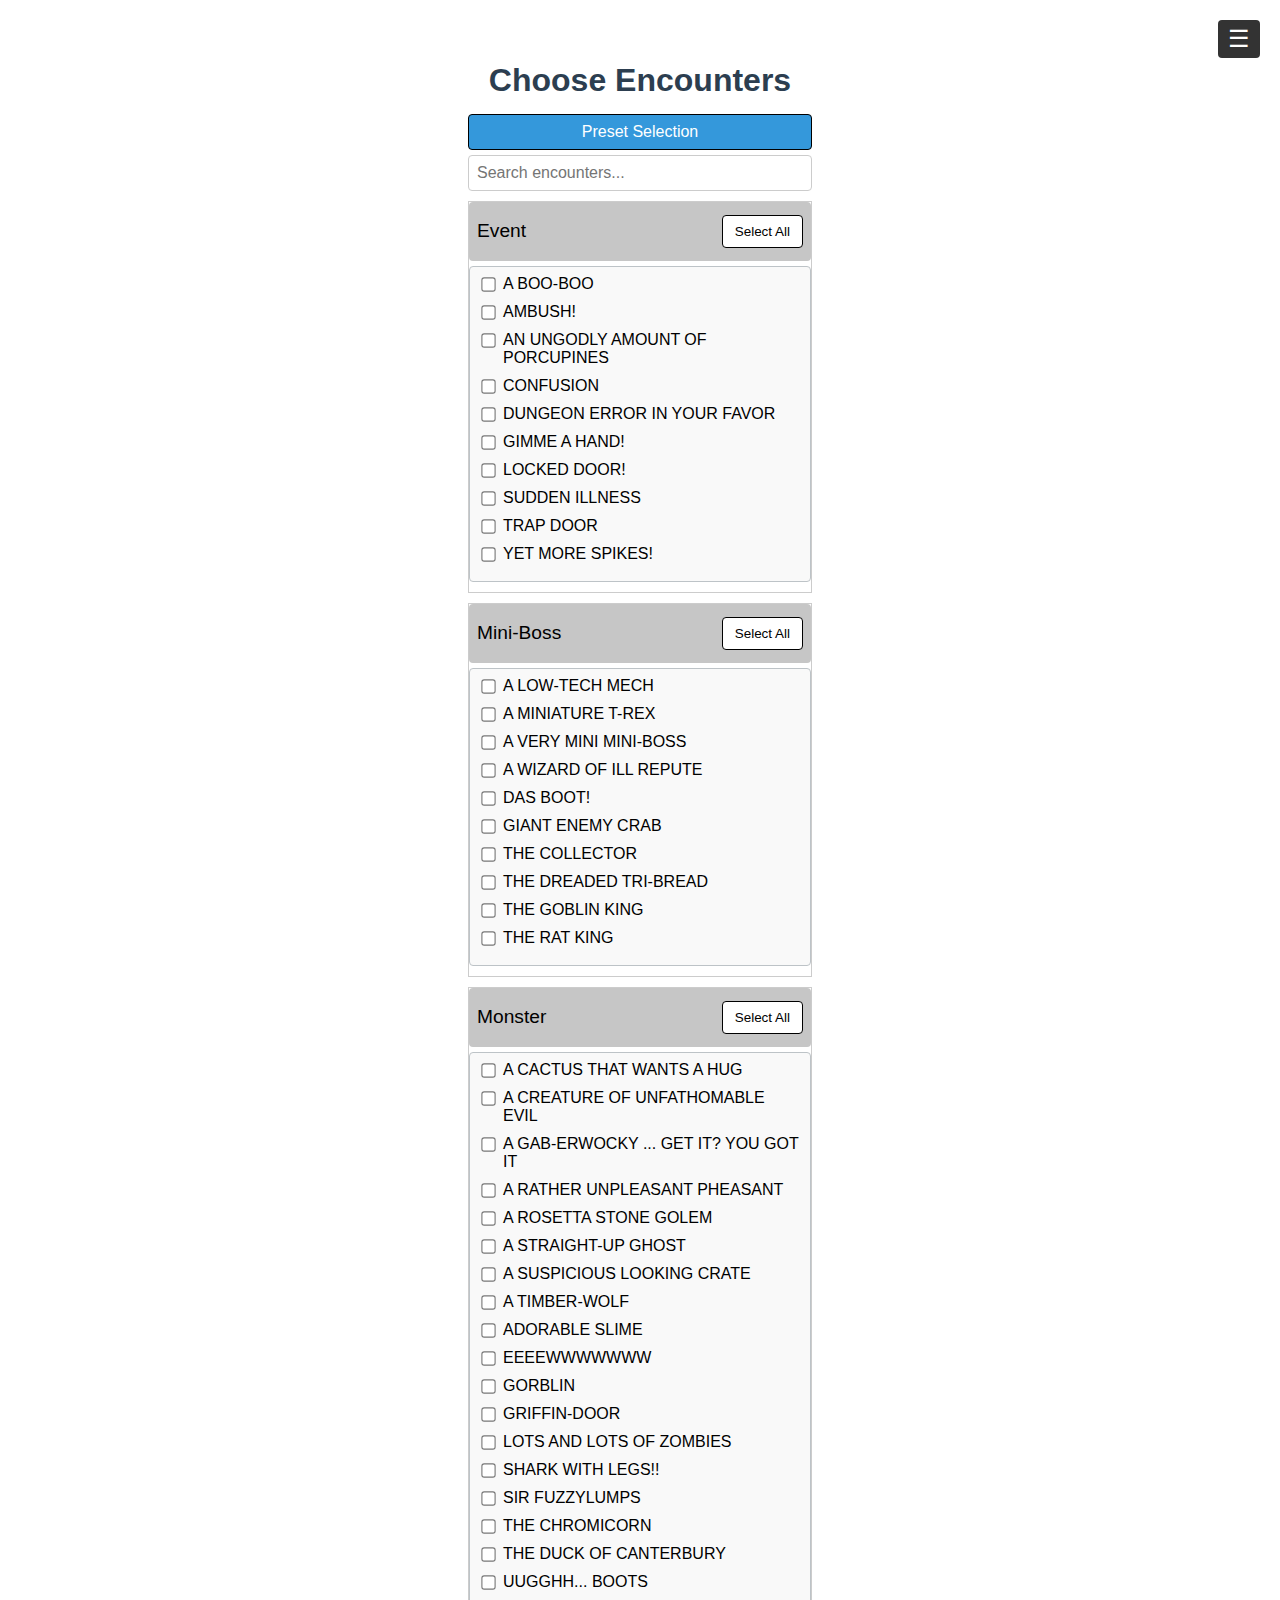
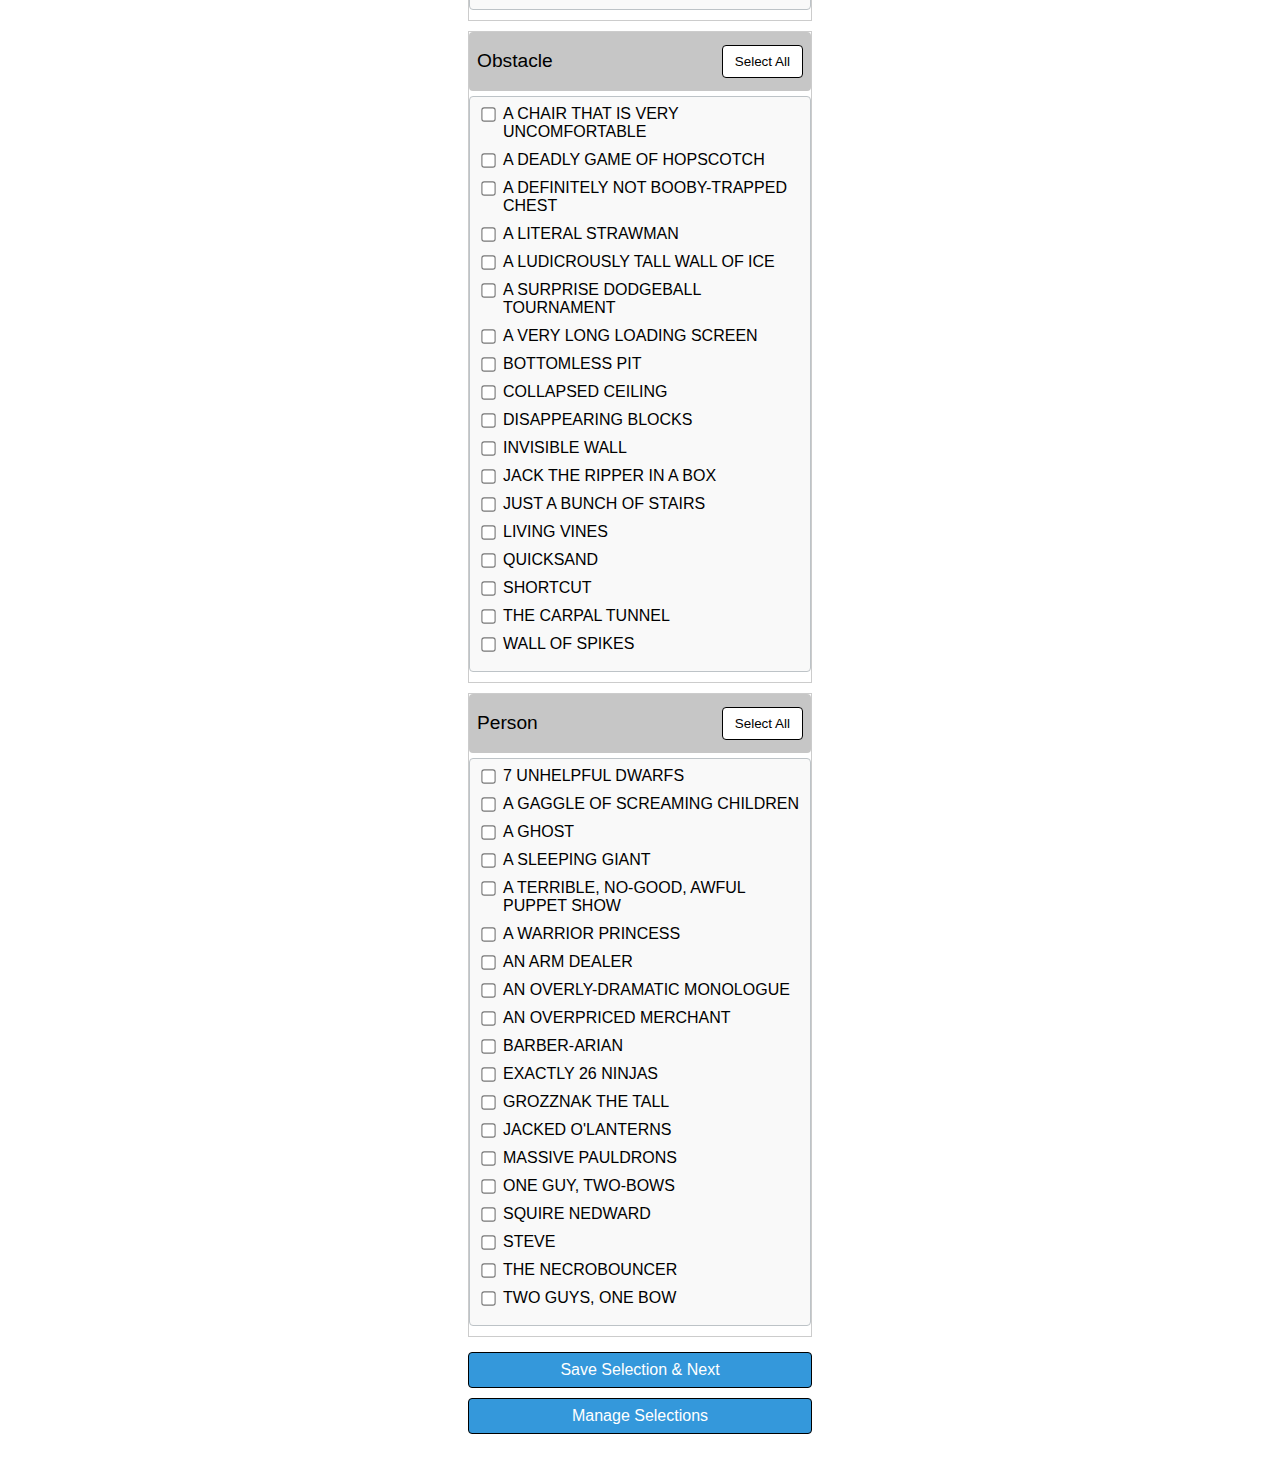
<file: single index.html>
<!DOCTYPE html>
<html lang="en">
  <head>
    <meta charset="UTF-8" />
    <meta name="viewport" content="width=device-width, initial-scale=1.0" />
    <title>5 Minute Dungeon Timer</title>
    <style>
      /* Set a max-width for the viewport (common smartphone width, e.g., 414px) */
      body {
        max-width: 414px;
        margin: 0 auto;
        padding: 0 10px;
        font-family: Arial, sans-serif;
        transition: background-color 0.5s ease;
      }
      /* === Global Styles === */
      /* Sidebar Styles (Floating Over Main Content) */
      #sidebar {
        width: 250px;
        background-color: #333;
        color: white;
        position: fixed;
        top: 0;
        right: 0;
        bottom: 0;
        padding: 20px;
        z-index: 1000;
        display: none;
      }
      #sidebar ul {
        list-style: none;
        padding: 0;
      }
      #sidebar li {
        padding: 10px;
        cursor: pointer;
      }
      #sidebar li:hover {
        background-color: #444;
      }
      /* Expand Sidebar Button */
      #expandSidebarButton {
        position: fixed;
        top: 10px;
        right: 10px;
        z-index: 1100;
        font-size: 1.5em;
        background: #333;
        color: white;
        border: none;
        padding: 5px 10px;
        cursor: pointer;
        display: block;
      }
      /* Main Content Styles */
      #main-content {
        padding: 20px;
        margin: 0;
      }
      .step-content {
        display: none;
        padding: 15px;
      }
      /* Top Bar (Game Step) */
      .top-bar {
        background-color: #333;
        color: white;
        padding: 10px;
        display: flex;
        justify-content: space-between;
        align-items: center;
        font-size: 2em;
      }
      .recon-bar {
        background-color: #7f8c8d;
        color: white;
        padding: 10px;
        font-size: 1.5em;
        margin-top: 10px;
        display: none;
      }
      /* Game Container */
      #gameContent {
        margin-top: 20px;
        text-align: center;
      }
      button {
        font-size: 1.2em;
        padding: 10px 15px;
        margin: 10px;
        cursor: pointer;
        border: none;
        border-radius: 4px;
      }
      /* Collapsible Encounter Sections */
      .encounter-section {
        border: 1px solid #ccc;
        margin-bottom: 10px;
      }
      .section-header {
        background-color: #c6c6c6;
        color: #000;
        font-size: 1.2em;
        padding: 8px;
        border-radius: 4px;
        margin-bottom: 5px;
        display: flex;
        justify-content: space-between;
        align-items: center;
      }
      .section-content {
        background-color: #f9f9f9;
        padding: 8px;
        border: 1px solid #bdc3c7;
        border-radius: 4px;
        margin-bottom: 10px;
      }
      /* Input elements */
      input[type="text"],
      input[type="number"] {
        font-size: 1em;
        padding: 8px;
        border: 1px solid #ccc;
        border-radius: 4px;
        width: 100%;
        box-sizing: border-box;
        margin-bottom: 10px;
      }
      input[type="checkbox"] {
        transform: scale(1.1);
        margin-right: 5px;
      }
      /* Toggle Switch Styles */
      .toggle-switch {
        position: relative;
        display: inline-block;
        width: 40px;
        height: 24px;
      }
      .toggle-switch input {
        opacity: 0;
        width: 0;
        height: 0;
      }
      .slider {
        position: absolute;
        cursor: pointer;
        top: 0;
        left: 0;
        right: 0;
        bottom: 0;
        background-color: #ccc;
        transition: 0.4s;
        border-radius: 24px;
      }
      .slider:before {
        position: absolute;
        content: "";
        height: 20px;
        width: 20px;
        left: 2px;
        bottom: 2px;
        background-color: white;
        transition: 0.4s;
        border-radius: 50%;
      }
      .toggle-switch input:checked + .slider {
        background-color: #2196F3;
      }
      .toggle-switch input:checked + .slider:before {
        transform: translateX(16px);
      }
      /* Step 1: Choose Encounter */
      #step-choose-encounter h2 {
        font-size: 2em;
        font-weight: bold;
        color: #2c3e50;
        text-align: center;
        margin-bottom: 10px;
      }
      #step-choose-encounter .section-header {
        background-color: #c6c6c6;
        color: #000;
        font-size: 1.2em;
        padding: 8px;
        border-radius: 4px;
        margin-bottom: 5px;
      }
      #step-choose-encounter .section-content {
        background-color: #f9f9f9;
        padding: 8px;
        border: 1px solid #bdc3c7;
        border-radius: 4px;
        margin-bottom: 10px;
      }
      #step-choose-encounter label {
        display: block;
        position: relative;
        padding-left: 25px;
        margin-bottom: 10px;
      }
      #step-choose-encounter label input[type="checkbox"] {
        position: absolute;
        left: 0;
        top: 0;
      }
      #step-choose-encounter button {
        font-size: 0.7em;
        padding: 8px 12px;
        background-color: #ffffff;
        color: #000;
        border: solid 1px #000;
        margin: 5px 0;
      }
      #step-choose-encounter #presetButton,
      #step-choose-encounter #saveEncounterSelection,
      #step-choose-encounter #manageLocalStorageButton {
        font-size: 1em;
        padding: 8px 12px;
        background-color: #3498db;
        color: #fff;
        margin: 5px 0;
        width: 100%;
      }
      /* Step 2: Game Settings */
      #step-game-settings h2 {
        font-size: 1.8em;
        font-weight: bold;
        color: #27ae60;
        text-align: center;
        margin-bottom: 10px;
      }
      #step-game-settings .settings-form label {
        font-size: 1.1em;
        color: #2d3436;
        margin-bottom: 5px;
        display: block;
      }
      #step-game-settings .settings-form input[type="text"],
      #step-game-settings .settings-form input[type="number"] {
        width: 100%;
        padding: 8px;
        border: 1px solid #dfe6e9;
        border-radius: 4px;
        margin-bottom: 10px;
      }
      #step-game-settings button {
        font-size: 1.2em;
        padding: 8px 12px;
        background-color: #16a085;
        color: #fff;
        margin-top: 10px;
      }
      /* Step 3: Start Game */
      #step-start-game .top-bar {
        font-size: 1.5em;
        background-color: #34495e;
        padding: 10px;
        display: flex;
        justify-content: space-between;
        align-items: center;
      }
      #step-start-game .top-bar .timer-block {
        display: flex;
        flex-direction: column;
        align-items: center;
        margin-left: 20px;
      }
      #step-start-game .top-bar .timer-title {
        font-size: 0.8em;
        margin-bottom: 5px;
      }
      #step-start-game .top-bar .timer-value {
        font-size: 2.5em;
      }
      #step-start-game #gameContent button {
        font-size: 1.2em;
        padding: 10px;
        background-color: #fff;
        color: #2980b9;
        border: solid 2px #2980b9;
        margin-bottom: 10px;
        width: 100%;
      }
      #step-start-game #gameContent #startReconButton,
      #step-start-game #gameContent #startEncounterButton,
      #step-start-game #gameContent #completeEncounterButton {
        background-color: #2980b9;
        color: #fff;
      }
      #step-start-game .recon-bar {
        font-size: 1.2em;
        background-color: #7f8c8d;
        padding: 10px;
        margin-top: 10px;
      }
      /* Local Storage Modal */
      #localStorageModal {
        display: none;
        position: fixed;
        z-index: 1200;
        left: 0;
        top: 0;
        width: 100%;
        height: 100%;
        overflow: auto;
        background-color: rgba(0, 0, 0, 0.4);
      }
      #localStorageModal .modal-content {
        background-color: #fefefe;
        margin: 10% auto;
        padding: 20px;
        border: 1px solid #888;
        width: 300px;
        text-align: left;
      }
      #localStorageModal .modal-close {
        float: right;
        cursor: pointer;
        font-size: 20px;
      }
      #localStorageList div {
        margin: 5px 0;
      }
    </style>
  </head>
  <body>
    <!-- Expand Sidebar Button (Top Right) -->
    <button id="expandSidebarButton">☰</button>
    <!-- Sidebar Navigation -->
    <div id="sidebar">
      <ul>
        <li data-step="choose-encounter">Choose Encounter</li>
        <li data-step="game-settings">Game Settings</li>
        <li data-step="start-game">Start Game</li>
      </ul>
    </div>
    <!-- Main Content Area -->
    <div id="main-content">
      <!-- Step 1: Choose Encounter -->
      <div id="step-choose-encounter" class="step-content">
        <h2>Choose Encounters</h2>
        <!-- Preset Selection Button (opens modal in USE mode) -->
        <button id="presetButton">Preset Selection</button>
        <!-- Global Search -->
        <input type="text" id="encounterSearchInput" placeholder="Search encounters..." />
        <br />
        <!-- Collapsible Encounter Sections -->
        <div class="encounter-section" data-type="event">
          <div class="section-header">
            <span>Event</span>
            <button class="toggle-select-btn" data-type="event">Select All</button>
          </div>
          <div class="section-content"></div>
        </div>
        <div class="encounter-section" data-type="mini-boss">
          <div class="section-header">
            <span>Mini-Boss</span>
            <button class="toggle-select-btn" data-type="mini-boss">Select All</button>
          </div>
          <div class="section-content"></div>
        </div>
        <div class="encounter-section" data-type="monster">
          <div class="section-header">
            <span>Monster</span>
            <button class="toggle-select-btn" data-type="monster">Select All</button>
          </div>
          <div class="section-content"></div>
        </div>
        <div class="encounter-section" data-type="obstacle">
          <div class="section-header">
            <span>Obstacle</span>
            <button class="toggle-select-btn" data-type="obstacle">Select All</button>
          </div>
          <div class="section-content"></div>
        </div>
        <div class="encounter-section" data-type="person">
          <div class="section-header">
            <span>Person</span>
            <button class="toggle-select-btn" data-type="person">Select All</button>
          </div>
          <div class="section-content"></div>
        </div>
        <!-- Save Selection & Next Button -->
        <button id="saveEncounterSelection">Save Selection &amp; Next</button>
        <!-- Manage Selections Button -->
        <button id="manageLocalStorageButton">Manage Selections</button>
      </div>
      <!-- Step 2: Game Settings -->
      <div id="step-game-settings" class="step-content" style="display:none;">
        <h2>Game Settings</h2>
        <div class="settings-form">
          <div>
            <label>Challenge Mode</label>
            <label class="toggle-switch">
              <input type="checkbox" id="challengeModeToggle" />
              <span class="slider"></span>
            </label>
          </div>
          <div id="challengeModeSettings" style="display: none;">
            <p>
              When enabled, a separate timer for the Recon Phase will start.
              If it counts down to zero before starting the encounter, a penalty is applied.
            </p>
            <label for="phase1TimerInput">Recon Timer Length (seconds):</label>
            <input type="number" id="phase1TimerInput" value="10" />
          </div>
          <div>
            <label for="penaltyTimeInput">Penalty Time (seconds):</label>
            <input type="number" id="penaltyTimeInput" value="10" />
          </div>
          <button id="saveSettingsButton">Save Settings &amp; Next</button>
        </div>
      </div>
      <!-- Step 3: Start Game -->
      <div id="step-start-game" class="step-content" style="display:none;">
        <!-- Top Bar with Timer and Pause Icon -->
        <div class="top-bar" id="encounterTimerBar">
          <div class="timer-block">
            <span class="timer-title">Encounter Timer:</span>
            <span class="timer-value" id="timerDisplay">05:00</span>
          </div>
          <button id="pauseResumeButton" style="background: none; border: none; color: white;">⏸</button>
        </div>
        <!-- Recon Timer Block -->
        <div class="recon-bar" id="reconTimerBar">
          <div class="timer-block">
            <span class="timer-title">Recon Timer:</span>
            <span class="timer-value" id="reconTimerDisplay">00 sec</span>
          </div>
        </div>
        <p id="penaltyWarning" style="text-align: center; color: red; font-size: 1.2em; display: none;"></p>
        <!-- Game Content -->
        <div id="gameContent">
          <button id="startReconButton">Start Recon</button>
          <div id="phase1" class="phase" style="display:none;">
            <h1 id="encounterName"></h1>
            <p id="phase1Instruction">Recon Phase: Identify the encounter displayed above.</p>
            <button id="startEncounterButton">Start Encounter</button>
            <br />
            <button id="penaltyButton">Misidentified Encounter</button>
            <button id="cancelPenaltyButton">Cancel Penalty</button>
          </div>
          <div id="phase2" class="phase" style="display:none;">
            <p id="phase2Instruction">Encounter Phase in progress. Timer is counting down.</p>
            <button id="completeEncounterButton">Complete Encounter</button>
          </div>
          <!-- New Round Button -->
          <button id="newRoundButton" style="display:none;">New Round</button>
        </div>
      </div>
    </div>
    <!-- Local Storage Modal (used for both Manage and Preset Selection modes) -->
    <div id="localStorageModal" class="modal">
      <div class="modal-content">
        <span class="modal-close" id="closeLocalStorageModal">&times;</span>
        <h2 id="localStorageModalTitle">Manage Selections</h2>
        <div id="localStorageList"></div>
        <!-- Manage Buttons -->
        <div id="localStorageManageButtons">
          <button id="renameSelectionButton">Rename</button>
          <button id="deleteSelectionButton">Delete</button>
          <button id="exportSelectionButton">Export as JSON</button>
        </div>
        <!-- Use Selection Button (shown in preset mode) -->
        <div id="localStorageUseButtons" style="display:none;">
          <button id="useSelectionButton">Use Selection</button>
        </div>
      </div>
    </div>
    <script>
      /**********************
       * Sidebar Navigation *
       **********************/
      const sidebar = document.getElementById("sidebar");
      const expandSidebarButton = document.getElementById("expandSidebarButton");
      const stepContents = document.querySelectorAll(".step-content");
      const sidebarItems = document.querySelectorAll("#sidebar li");
      // Initially, show "Choose Encounter"
      document.getElementById("step-choose-encounter").style.display = "block";
      expandSidebarButton.style.display = "block";
      sidebarItems.forEach(item => {
        item.addEventListener("click", () => {
          const step = item.getAttribute("data-step");
          switchStep(step);
        });
      });
      function resetGameUI() {
        document.getElementById("startReconButton").style.display = "block";
        document.getElementById("phase1").style.display = "none";
        document.getElementById("phase2").style.display = "none";
        document.getElementById("newRoundButton").style.display = "none";
      }
      function switchStep(step) {
        stepContents.forEach(content => content.style.display = "none");
        document.getElementById("step-" + step).style.display = "block";
        sidebar.style.display = "none";
        expandSidebarButton.style.display = "block";
        if (step === "start-game") {
          resetGameUI();
        }
      }
      expandSidebarButton.addEventListener("click", () => {
        sidebar.style.display = "block";
        expandSidebarButton.style.display = "none";
      });
      /**************************************
       * Step 1: Choose Encounter Logic *
       **************************************/
      let encounterList = [
        { name: "AMBUSH!", type: "event" },
        { name: "A BOO-BOO", type: "event" },
        { name: "CONFUSION", type: "event" },
        { name: "DUNGEON ERROR IN YOUR FAVOR", type: "event" },
        { name: "GIMME A HAND!", type: "event" },
        { name: "LOCKED DOOR!", type: "event" },
        { name: "YET MORE SPIKES!", type: "event" },
        { name: "SUDDEN ILLNESS", type: "event" },
        { name: "TRAP DOOR", type: "event" },
        { name: "AN UNGODLY AMOUNT OF PORCUPINES", type: "event" },
        { name: "DAS BOOT!", type: "mini-boss" },
        { name: "THE DREADED TRI-BREAD", type: "mini-boss" },
        { name: "GIANT ENEMY CRAB", type: "mini-boss" },
        { name: "THE GOBLIN KING", type: "mini-boss" },
        { name: "A LOW-TECH MECH", type: "mini-boss" },
        { name: "A VERY MINI MINI-BOSS", type: "mini-boss" },
        { name: "A MINIATURE T-REX", type: "mini-boss" },
        { name: "THE RAT KING", type: "mini-boss" },
        { name: "THE COLLECTOR", type: "mini-boss" },
        { name: "A WIZARD OF ILL REPUTE", type: "mini-boss" },
        { name: "A RATHER UNPLEASANT PHEASANT", type: "monster" },
        { name: "ADORABLE SLIME", type: "monster" },
        { name: "A CACTUS THAT WANTS A HUG", type: "monster" },
        { name: "THE DUCK OF CANTERBURY", type: "monster" },
        { name: "EEEEWWWWWWW", type: "monster" },
        { name: "A GAB-ERWOCKY ... GET IT? YOU GOT IT", type: "monster" },
        { name: "GORBLIN", type: "monster" },
        { name: "GRIFFIN-DOOR", type: "monster" },
        { name: "LOTS AND LOTS OF ZOMBIES", type: "monster" },
        { name: "A ROSETTA STONE GOLEM", type: "monster" },
        { name: "SHARK WITH LEGS!!", type: "monster" },
        { name: "SIR FUZZYLUMPS", type: "monster" },
        { name: "A STRAIGHT-UP GHOST", type: "monster" },
        { name: "A SUSPICIOUS LOOKING CRATE", type: "monster" },
        { name: "THE CHROMICORN", type: "monster" },
        { name: "A TIMBER-WOLF", type: "monster" },
        { name: "A CREATURE OF UNFATHOMABLE EVIL", type: "monster" },
        { name: "UUGGHH... BOOTS", type: "monster" },
        { name: "A DEFINITELY NOT BOOBY-TRAPPED CHEST", type: "obstacle" },
        { name: "BOTTOMLESS PIT", type: "obstacle" },
        { name: "JUST A BUNCH OF STAIRS", type: "obstacle" },
        { name: "THE CARPAL TUNNEL", type: "obstacle" },
        { name: "A CHAIR THAT IS VERY UNCOMFORTABLE", type: "obstacle" },
        { name: "COLLAPSED CEILING", type: "obstacle" },
        { name: "A DEADLY GAME OF HOPSCOTCH", type: "obstacle" },
        { name: "DISAPPEARING BLOCKS", type: "obstacle" },
        { name: "INVISIBLE WALL", type: "obstacle" },
        { name: "JACK THE RIPPER IN A BOX", type: "obstacle" },
        { name: "A LITERAL STRAWMAN", type: "obstacle" },
        { name: "LIVING VINES", type: "obstacle" },
        { name: "A VERY LONG LOADING SCREEN", type: "obstacle" },
        { name: "QUICKSAND", type: "obstacle" },
        { name: "SHORTCUT", type: "obstacle" },
        { name: "A SURPRISE DODGEBALL TOURNAMENT", type: "obstacle" },
        { name: "A LUDICROUSLY TALL WALL OF ICE", type: "obstacle" },
        { name: "WALL OF SPIKES", type: "obstacle" },
        { name: "JACKED O'LANTERNS", type: "person" },
        { name: "ONE GUY, TWO-BOWS", type: "person" },
        { name: "TWO GUYS, ONE BOW", type: "person" },
        { name: "7 UNHELPFUL DWARFS", type: "person" },
        { name: "EXACTLY 26 NINJAS", type: "person" },
        { name: "AN ARM DEALER", type: "person" },
        { name: "BARBER-ARIAN", type: "person" },
        { name: "AN OVERLY-DRAMATIC MONOLOGUE", type: "person" },
        { name: "A GHOST", type: "person" },
        { name: "GROZZNAK THE TALL", type: "person" },
        { name: "MASSIVE PAULDRONS", type: "person" },
        { name: "AN OVERPRICED MERCHANT", type: "person" },
        { name: "A TERRIBLE, NO-GOOD, AWFUL PUPPET SHOW", type: "person" },
        { name: "A GAGGLE OF SCREAMING CHILDREN", type: "person" },
        { name: "A SLEEPING GIANT", type: "person" },
        { name: "SQUIRE NEDWARD", type: "person" },
        { name: "STEVE", type: "person" },
        { name: "THE NECROBOUNCER", type: "person" },
        { name: "A WARRIOR PRINCESS", type: "person" }
      ];
      // Global selection state (map: "name-type" => boolean)
      let selectedEncounterMap = {};
      encounterList.forEach(enc => {
        const key = enc.name + "-" + enc.type;
        selectedEncounterMap[key] = false;
      });
      // Render encounter sections
      function renderEncounterSections() {
        const encounterTypes = ["event", "mini-boss", "monster", "obstacle", "person"];
        const searchQuery = document.getElementById("encounterSearchInput").value.toLowerCase();
        encounterTypes.forEach(type => {
          const sectionContent = document.querySelector(`.encounter-section[data-type="${type}"] .section-content`);
          const filtered = encounterList
            .filter(enc => enc.type === type && enc.name.toLowerCase().includes(searchQuery))
            .sort((a, b) => a.name.localeCompare(b.name));
          let html = "";
          filtered.forEach(enc => {
            const key = enc.name + "-" + enc.type;
            const checked = selectedEncounterMap[key] ? "checked" : "";
            html += `<div>
                       <label>
                         <input type="checkbox" class="encounterCheckbox" data-key="${key}" ${checked}>
                         ${enc.name}
                       </label>
                     </div>`;
          });
          sectionContent.innerHTML = html;
        });
        document.querySelectorAll(".encounterCheckbox").forEach(cb => {
          cb.addEventListener("change", (e) => {
            const key = e.target.getAttribute("data-key");
            selectedEncounterMap[key] = e.target.checked;
            const section = e.target.closest('.encounter-section');
            const type = section.getAttribute("data-type");
            updateToggleButton(type);
          });
        });
      }
      function updateToggleButton(sectionType) {
        const checkboxes = document.querySelectorAll(`.encounter-section[data-type="${sectionType}"] .encounterCheckbox`);
        let allChecked = true;
        checkboxes.forEach(cb => { if (!cb.checked) allChecked = false; });
        const btn = document.querySelector(`.encounter-section[data-type="${sectionType}"] .toggle-select-btn`);
        btn.textContent = allChecked ? "Select None" : "Select All";
      }
      document.querySelectorAll(".toggle-select-btn").forEach(btn => {
        btn.addEventListener("click", (e) => {
          e.stopPropagation();
          const type = btn.getAttribute("data-type");
          const checkboxes = document.querySelectorAll(`.encounter-section[data-type="${type}"] .encounterCheckbox`);
          let allChecked = true;
          checkboxes.forEach(cb => { if (!cb.checked) allChecked = false; });
          const newState = !allChecked;
          checkboxes.forEach(cb => {
            cb.checked = newState;
            const key = cb.getAttribute("data-key");
            selectedEncounterMap[key] = newState;
          });
          btn.textContent = newState ? "Select None" : "Select All";
        });
      });
      document.getElementById("encounterSearchInput").addEventListener("input", renderEncounterSections);
      document.getElementById("presetButton").addEventListener("click", () => {
        showLocalStorageModal("use");
      });
      // Save Selection & Next: Save to localStorage and switch step
      document.getElementById("saveEncounterSelection").addEventListener("click", () => {
        // Build array of selected encounters from encounterList
        const selectedEncounters = encounterList.filter(enc => {
          const key = enc.name + "-" + enc.type;
          return selectedEncounterMap[key];
        });
        // Save to global variable for gameplay
        selectedEncountersGlobal = selectedEncounters;
        availableEncounters = [...selectedEncountersGlobal];
        // Create a default name based on current date/time
        const now = new Date();
        const defaultName = "Selection_" + now.toISOString();
        // Retrieve existing selections from localStorage (stored as JSON array)
        let savedSelections = JSON.parse(localStorage.getItem("encounterSelections") || "[]");
        // Add new selection object
        savedSelections.push({ name: defaultName, data: selectedEncounters });
        localStorage.setItem("encounterSelections", JSON.stringify(savedSelections));
        switchStep("game-settings");
      });
      // Manage Selections button
      document.getElementById("manageLocalStorageButton").addEventListener("click", () => {
        showLocalStorageModal("manage");
      });
      renderEncounterSections();
      /***********************************
       * Step 2: Game Settings Logic *
       ***********************************/
      document.getElementById("challengeModeToggle").addEventListener("change", (e) => {
        document.getElementById("challengeModeSettings").style.display = e.target.checked ? "block" : "none";
      });
      let penaltyTime = 10;
      let challengeModeEnabled = false;
      let challengePhase1Duration = 10;
      document.getElementById("saveSettingsButton").addEventListener("click", () => {
        let pVal = parseInt(document.getElementById("penaltyTimeInput").value);
        if (!isNaN(pVal)) penaltyTime = pVal;
        if (document.getElementById("challengeModeToggle").checked) {
          let tVal = parseInt(document.getElementById("phase1TimerInput").value);
          if (!isNaN(tVal)) challengePhase1Duration = tVal;
          challengeModeEnabled = true;
        } else {
          challengeModeEnabled = false;
        }
        switchStep("start-game");
      });
      /******************************
       * Step 3: Start Game Logic *
       ******************************/
      let timerDuration = 300;
      let remainingTime = timerDuration;
      let timerInterval = null;
      let phase1ChallengeTimerRemaining = 0;
      let phase1ChallengeInterval = null;
      let isPaused = false;
      const timerDisplay = document.getElementById("timerDisplay");
      const reconTimerDisplay = document.getElementById("reconTimerDisplay");
      const penaltyWarning = document.getElementById("penaltyWarning");
      const encounterNameElem = document.getElementById("encounterName");
      const startReconButton = document.getElementById("startReconButton");
      const startEncounterButton = document.getElementById("startEncounterButton");
      const completeEncounterButton = document.getElementById("completeEncounterButton");
      const penaltyButton = document.getElementById("penaltyButton");
      const cancelPenaltyButton = document.getElementById("cancelPenaltyButton");
      // Use the selection saved in Step 1 (global)
      let selectedEncountersGlobal = encounterList.filter(enc => {
        const key = enc.name + "-" + enc.type;
        return selectedEncounterMap[key];
      });
      let availableEncounters = [...selectedEncountersGlobal];
      function formatTime(seconds) {
        const m = Math.floor(seconds / 60);
        const s = seconds % 60;
        return (m < 10 ? "0" + m : m) + ":" + (s < 10 ? "0" + s : s);
      }
      function updateEncounterTimerDisplay() {
        timerDisplay.textContent = formatTime(remainingTime);
        if (remainingTime <= 0) document.body.style.backgroundColor = "red";
      }
      function updateReconTimerDisplay() {
        reconTimerDisplay.textContent = phase1ChallengeTimerRemaining + " sec";
      }
      function startTimer() {
        if (timerInterval) clearInterval(timerInterval);
        timerInterval = setInterval(() => {
          if (remainingTime > 0) {
            remainingTime--;
            updateEncounterTimerDisplay();
            if (remainingTime <= 0) {
              clearInterval(timerInterval);
              alert("Time's up!");
            }
          }
        }, 1000);
      }
      function stopTimer() {
        if (timerInterval) clearInterval(timerInterval);
      }
      function initReconPhase() {
        stopTimer();
        if (availableEncounters.length > 0) {
          const randomIndex = Math.floor(Math.random() * availableEncounters.length);
          const encounter = availableEncounters.splice(randomIndex, 1)[0];
          encounterNameElem.textContent = encounter.name;
        } else {
          encounterNameElem.textContent = "No more encounters!";
        }
        penaltyWarning.style.display = "none";
        penaltyWarning.textContent = "";
        if (challengeModeEnabled) {
          phase1ChallengeTimerRemaining = challengePhase1Duration;
          updateReconTimerDisplay();
          document.getElementById("reconTimerBar").style.display = "flex";
          if (phase1ChallengeInterval) clearInterval(phase1ChallengeInterval);
          phase1ChallengeInterval = setInterval(() => {
            phase1ChallengeTimerRemaining--;
            updateReconTimerDisplay();
            if (phase1ChallengeTimerRemaining <= 0) {
              clearInterval(phase1ChallengeInterval);
              remainingTime = Math.max(0, remainingTime - penaltyTime);
              updateEncounterTimerDisplay();
              document.getElementById("reconTimerBar").style.display = "none";
              penaltyWarning.textContent = "Time expired, penalty applied.";
              penaltyWarning.style.display = "block";
            }
          }, 1000);
        } else {
          document.getElementById("reconTimerBar").style.display = "none";
        }
      }
      function goToEncounterPhase() {
        document.getElementById("phase1").style.display = "none";
        document.getElementById("phase2").style.display = "block";
        startTimer();
      }
      function completeEncounter() {
        stopTimer();
        document.getElementById("phase2").style.display = "none";
        document.getElementById("phase1").style.display = "block";
        initReconPhase();
      }
      function applyPenalty() {
        remainingTime = Math.max(0, remainingTime - penaltyTime);
        updateEncounterTimerDisplay();
      }
      function cancelPenalty() {
        remainingTime = Math.min(timerDuration, remainingTime + penaltyTime);
        updateEncounterTimerDisplay();
      }
      function pauseCurrentTimer() {
        if (document.getElementById("phase1").style.display === "block" && challengeModeEnabled && phase1ChallengeInterval) {
          clearInterval(phase1ChallengeInterval);
          phase1ChallengeInterval = null;
        } else if (document.getElementById("phase2").style.display === "block" && timerInterval) {
          clearInterval(timerInterval);
          timerInterval = null;
        }
      }
      function resumeCurrentTimer() {
        if (document.getElementById("phase1").style.display === "block" && challengeModeEnabled) {
          phase1ChallengeInterval = setInterval(() => {
            phase1ChallengeTimerRemaining--;
            updateReconTimerDisplay();
            if (phase1ChallengeTimerRemaining <= 0) {
              clearInterval(phase1ChallengeInterval);
              remainingTime = Math.max(0, remainingTime - penaltyTime);
              updateEncounterTimerDisplay();
              document.getElementById("reconTimerBar").style.display = "none";
              penaltyWarning.textContent = "Time expired, penalty applied.";
              penaltyWarning.style.display = "block";
            }
          }, 1000);
        } else if (document.getElementById("phase2").style.display === "block") {
          startTimer();
        }
      }
      document.getElementById("startReconButton").addEventListener("click", () => {
        document.getElementById("expandSidebarButton").style.display = "none";
        document.getElementById("startReconButton").style.display = "none";
        document.getElementById("phase1").style.display = "block";
        initReconPhase();
        document.getElementById("newRoundButton").style.display = "block";
      });
      document.getElementById("startEncounterButton").addEventListener("click", () => {
        if (challengeModeEnabled && phase1ChallengeInterval) {
          clearInterval(phase1ChallengeInterval);
          phase1ChallengeInterval = null;
        }
        document.getElementById("reconTimerBar").style.display = "none";
        penaltyWarning.style.display = "none";
        goToEncounterPhase();
      });
      document.getElementById("completeEncounterButton").addEventListener("click", completeEncounter);
      penaltyButton.addEventListener("click", applyPenalty);
      cancelPenaltyButton.addEventListener("click", cancelPenalty);
      document.getElementById("pauseResumeButton").addEventListener("click", () => {
        if (!isPaused) {
          pauseCurrentTimer();
          document.getElementById("pauseResumeButton").textContent = "▶";
          isPaused = true;
        } else {
          resumeCurrentTimer();
          document.getElementById("pauseResumeButton").textContent = "⏸";
          isPaused = false;
        }
      });
      document.getElementById("newRoundButton").addEventListener("click", () => {
        if (confirm("New Round Starting! Are you sure?")) {
          remainingTime = timerDuration;
          clearInterval(timerInterval);
          timerInterval = null;
          phase1ChallengeTimerRemaining = challengeModeEnabled ? challengePhase1Duration : 0;
          clearInterval(phase1ChallengeInterval);
          phase1ChallengeInterval = null;
          isPaused = false;
          updateEncounterTimerDisplay();
          switchStep("choose-encounter");
        }
      });
      updateEncounterTimerDisplay();
      /***************************************
       * Local Storage Management Functions *
       ***************************************/
      // Show the local storage modal in given mode ("manage" or "use")
      function showLocalStorageModal(mode) {
        localStorageMode = mode; // global mode variable
        // Set modal title and buttons visibility based on mode
        if (mode === "manage") {
          document.getElementById("localStorageModalTitle").textContent = "Manage Selections";
          document.getElementById("localStorageManageButtons").style.display = "block";
          document.getElementById("localStorageUseButtons").style.display = "none";
        } else if (mode === "use") {
          document.getElementById("localStorageModalTitle").textContent = "Select Preset Selection(s)";
          document.getElementById("localStorageManageButtons").style.display = "none";
          document.getElementById("localStorageUseButtons").style.display = "block";
        }
        populateLocalStorageList();
        document.getElementById("localStorageModal").style.display = "block";
      }
      // Populate the modal list with saved selections from localStorage
      function populateLocalStorageList() {
        let savedSelections = JSON.parse(localStorage.getItem("encounterSelections") || "[]");
        const listDiv = document.getElementById("localStorageList");
        listDiv.innerHTML = "";
        savedSelections.forEach((sel, index) => {
          const div = document.createElement("div");
          div.innerHTML = `<input type="checkbox" class="savedSelectionCheckbox" data-index="${index}" /> 
                           <span>${sel.name}</span>`;
          listDiv.appendChild(div);
        });
      }
      // Function to combine multiple selections (remove duplicates based on name-type)
      function combineSelections(selections) {
        let combined = [];
        let seen = {};
        selections.forEach(sel => {
          sel.data.forEach(enc => {
            const key = enc.name + "-" + enc.type;
            if (!seen[key]) {
              seen[key] = true;
              combined.push(enc);
            }
          });
        });
        return combined;
      }
      // Event listeners for modal buttons
      document.getElementById("closeLocalStorageModal").addEventListener("click", () => {
        document.getElementById("localStorageModal").style.display = "none";
      });
      document.getElementById("renameSelectionButton").addEventListener("click", () => {
        const selectedIndexes = Array.from(document.querySelectorAll(".savedSelectionCheckbox"))
          .filter(cb => cb.checked)
          .map(cb => parseInt(cb.getAttribute("data-index")));
        if (selectedIndexes.length !== 1) {
          alert("Please select exactly one selection to rename.");
          return;
        }
        const newName = prompt("Enter new name:");
        if (newName) {
          let savedSelections = JSON.parse(localStorage.getItem("encounterSelections") || "[]");
          savedSelections[selectedIndexes[0]].name = newName;
          localStorage.setItem("encounterSelections", JSON.stringify(savedSelections));
          populateLocalStorageList();
        }
      });
      document.getElementById("deleteSelectionButton").addEventListener("click", () => {
        const selectedIndexes = Array.from(document.querySelectorAll(".savedSelectionCheckbox"))
          .filter(cb => cb.checked)
          .map(cb => parseInt(cb.getAttribute("data-index")));
        if (selectedIndexes.length === 0) {
          alert("Please select at least one selection to delete.");
          return;
        }
        if (!confirm("Are you sure you want to delete the selected selection(s)?")) return;
        let savedSelections = JSON.parse(localStorage.getItem("encounterSelections") || "[]");
        // Remove in reverse order to preserve indexes
        selectedIndexes.sort((a, b) => b - a);
        selectedIndexes.forEach(idx => {
          savedSelections.splice(idx, 1);
        });
        localStorage.setItem("encounterSelections", JSON.stringify(savedSelections));
        populateLocalStorageList();
      });
      document.getElementById("exportSelectionButton").addEventListener("click", () => {
        const selectedIndexes = Array.from(document.querySelectorAll(".savedSelectionCheckbox"))
          .filter(cb => cb.checked)
          .map(cb => parseInt(cb.getAttribute("data-index")));
        if (selectedIndexes.length === 0) {
          alert("Please select at least one selection to export.");
          return;
        }
        let savedSelections = JSON.parse(localStorage.getItem("encounterSelections") || "[]");
        let selectionsToExport = selectedIndexes.map(idx => savedSelections[idx]);
        if (selectionsToExport.length > 1) {
          const combine = confirm("Export combined selection? Click OK to combine (duplicates removed) or Cancel to export individually.");
          if (combine) {
            const combined = combineSelections(selectionsToExport);
            const json = JSON.stringify(combined, null, 2);
            alert("Combined Export:\n" + json);
          } else {
            selectionsToExport.forEach(sel => {
              const json = JSON.stringify(sel, null, 2);
              alert("Export (" + sel.name + "):\n" + json);
            });
          }
        } else {
          const json = JSON.stringify(selectionsToExport[0], null, 2);
          alert("Export:\n" + json);
        }
      });
      document.getElementById("useSelectionButton").addEventListener("click", () => {
        const selectedIndexes = Array.from(document.querySelectorAll(".savedSelectionCheckbox"))
          .filter(cb => cb.checked)
          .map(cb => parseInt(cb.getAttribute("data-index")));
        if (selectedIndexes.length === 0) {
          alert("Please select at least one selection to use.");
          return;
        }
        let savedSelections = JSON.parse(localStorage.getItem("encounterSelections") || "[]");
        let selectionsToUse = selectedIndexes.map(idx => savedSelections[idx]);
        let combined = selectionsToUse.length === 1 ? selectionsToUse[0].data : combineSelections(selectionsToUse);
        // Load the combined selection into the global variables for gameplay
        selectedEncountersGlobal = combined;
        availableEncounters = [...combined];
        document.getElementById("localStorageModal").style.display = "none";
        switchStep("start-game");
      });
      // End of Local Storage Management functions
      /***********************
       * End of Script *
       ***********************/
      window.onbeforeunload = function() {
        return "Warning: Resetting the timer!";
      };
    </script>
  </body>
</html>
</file>
